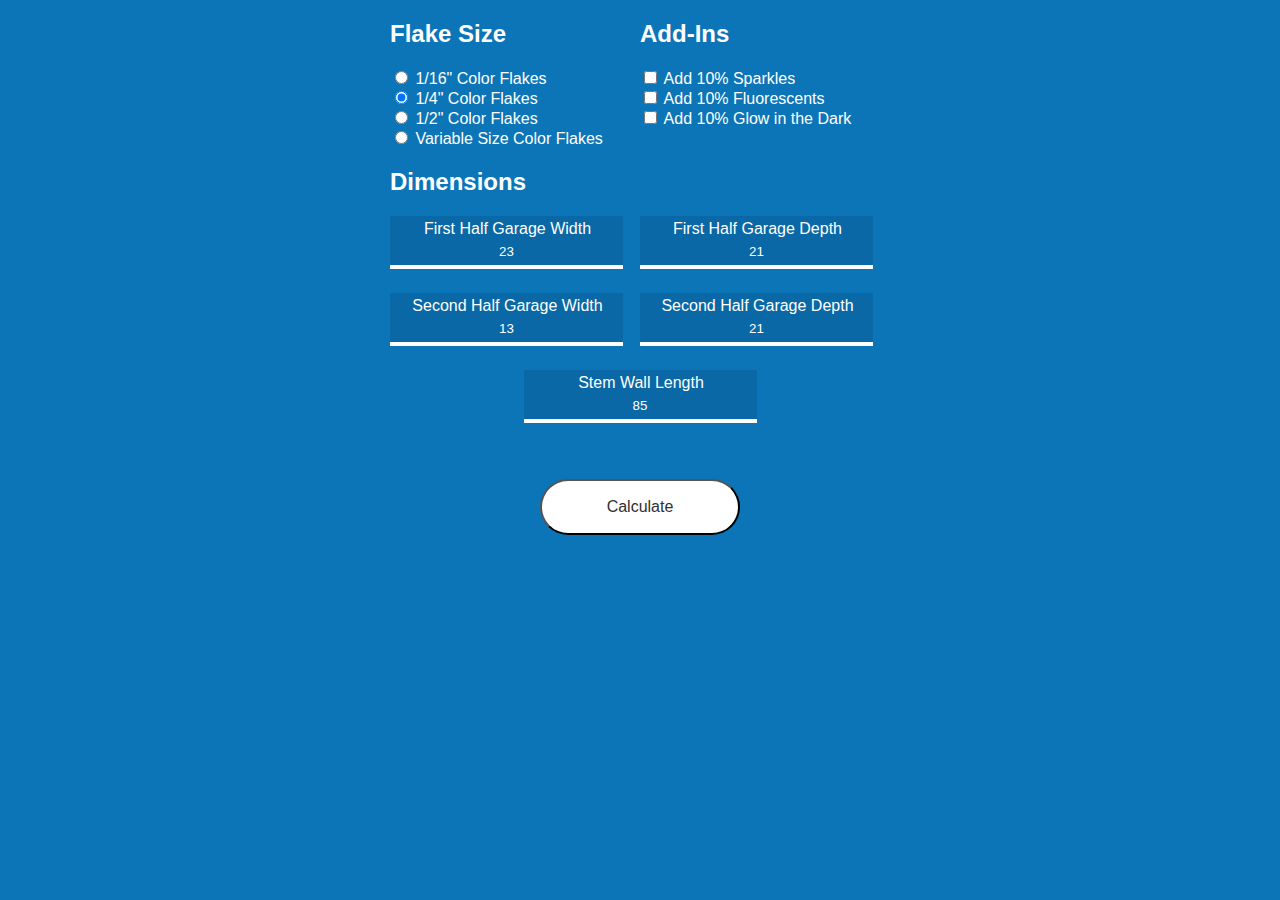
<file: index.html>
<!DOCTYPE html>
<html lang="en">
	<head>
		<meta charset="UTF-8" />
		<meta http-equiv="X-UA-Compatible" content="IE=edge" />
		<meta name="viewport" content="width=device-width, initial-scale=1.0, maximum-scale=1" />
		<title>Document</title>
		<link rel="stylesheet" href="./index.css" />
	</head>
	<body>
		<section class="selection-outer-container">
			<div class="selection-inner-container">
				<h2>Flake Size</h2>
				<div class="">
					<input
						type="radio"
						id="sixteenthFlake"
						name="flake"
						onInput="handleFlakeChange('sixteenthFlake')"
					/>
					<label for="flakeChoice1">1/16" Color Flakes</label>
				</div>
				<div class="">
					<input
						type="radio"
						id="fourthFlake"
						name="flake"
						onInput="handleFlakeChange('fourthFlake')"
						checked="checked"
					/>
					<label for="flakeChoice2">1/4" Color Flakes</label>
				</div>
				<div class="">
					<input
						type="radio"
						id="halfFlake"
						name="flake"
						onInput="handleFlakeChange('halfFlake')"
					/>
					<label for="flakeChoice3">1/2" Color Flakes</label>
				</div>
				<div class="">
					<input
						type="radio"
						id="variableFlake"
						name="flake"
						onInput="handleFlakeChange('variableFlake')"
					/>
					<label for="flakeChoice4">Variable Size Color Flakes</label>
				</div>
			</div>
			<div class="selection-inner-container">
				<h2>Add-Ins</h2>
				<div>
					<input
						type="checkbox"
						id="sparkles"
						name="addIn"
						onChange="handleAddInsChange('sparkles')"
					/>
					<label for="addIn1">Add 10% Sparkles</label>
				</div>
				<div>
					<input
						type="checkbox"
						id="fluorescents"
						name="addIn"
						onChange="handleAddInsChange('fluorescents')"
					/>
					<label for="addIn2">Add 10% Fluorescents</label>
				</div>
				<div>
					<input
						type="checkbox"
						id="glowInTheDark"
						name="addIn"
						onChange="handleAddInsChange('glowInTheDark')"
					/>
					<label for="addIn3">Add 10% Glow in the Dark</label>
				</div>
			</div>
		</section>
		<section>
			<h2>Dimensions</h2>
			<div class="dimension-outer-container">
				<div class="dimension-inner-container">
					<div class="label-container">
						<label class="dimension-label">First Half Garage Width</label>
					</div>
					<input
						class="dimension-input"
						type="tel"
						id="firstHalfWidth"
						name="1stHalfWidth"
						onInput="handleDimensionChange('firstHalfWidth')"
						maxlength="3"
						value="23"
					/>
				</div>
				<div class="dimension-inner-container">
					<div>
						<div class="label-container">
							<label class="dimension-label">First Half Garage Depth</label>
						</div>
						<input
							class="dimension-input"
							type="tel"
							id="firstHalfDepth"
							name="1stHalfDepth"
							onInput="handleDimensionChange('firstHalfDepth')"
							maxlength="3"
							value="21"
						/>
					</div>
				</div>
			</div>
			<div class="dimension-outer-container">
				<div class="dimension-inner-container">
					<div class="label-container">
						<label class="dimension-label">Second Half Garage Width</label>
					</div>
					<input
						class="dimension-input"
						type="tel"
						id="secondHalfWidth"
						name="2ndHalfWidth"
						onInput="handleDimensionChange('secondHalfWidth')"
						pattern="[0-9]+"
						maxlength="3"
						value="13"
					/>
				</div>
				<div class="dimension-inner-container">
					<div class="label-container">
						<label class="dimension-label">Second Half Garage Depth</label>
					</div>
					<input
						class="dimension-input"
						type="tel"
						id="secondHalfDepth"
						name="2ndHalfDepth"
						onInput="handleDimensionChange('secondHalfDepth')"
						pattern="[0-9]+"
						maxlength="3"
						value="21"
					/>
				</div>
			</div>
			<div class="stem-wall-container">
				<div class="label-container">
					<label class="dimension-label">Stem Wall Length</label>
				</div>
				<input
					class="dimension-input"
					type="tel"
					id="stemWallLength"
					name="stemWallLength"
					onInput="handleDimensionChange('stemWallLength')"
					pattern="[0-9]+"
					maxlength="3"
					value="85"
				/>
			</div>
		</section>
		<section>
			<div class="estimate-container">
				<div class="total-container">
					<span id="tenPercentBelow"></span>
					<span id="dash"></span>
					<span id="tenPercentAbove"></span>
				</div>
				<button id="submit" type="button">Calculate</button>
			</div>
		</section>
	</body>
	<script src="./index.js"></script>
</html>
</file>
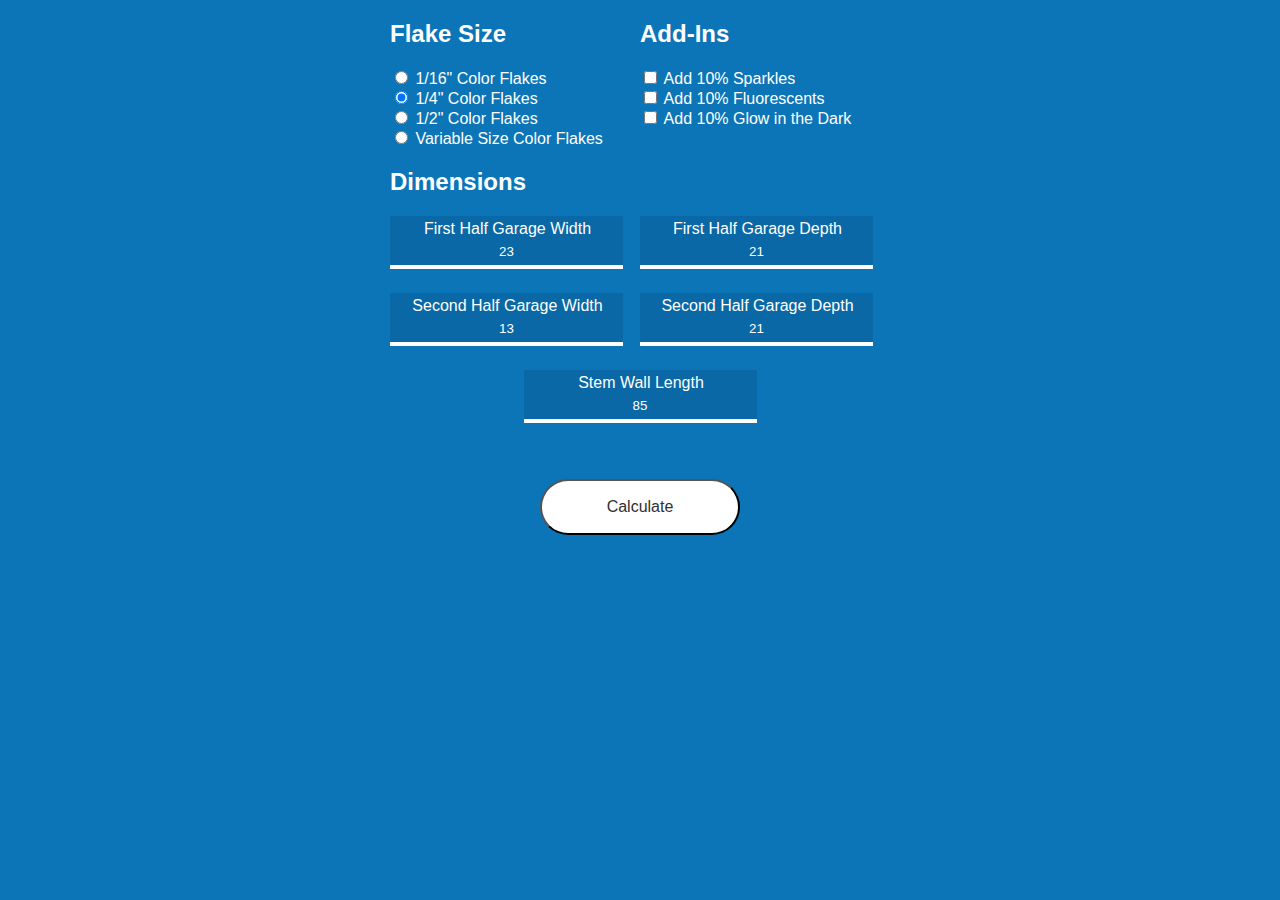
<file: export.html>
<!DOCTYPE html>
<html lang="en">
	<head>
		<meta charset="UTF-8" />
		<meta http-equiv="X-UA-Compatible" content="IE=edge" />
		<meta name="viewport" content="width=device-width, initial-scale=1.0, maximum-scale=1" />
		<title>Document</title>
		<link rel="stylesheet" href="./index.css" />
		<style>
			/* ⬇️  css file goes below this line ⬇️ */
			body {
				margin: 0 auto;
				background: #0c75b8;
				color: #ffffff;
				max-width: 500px;
				font-family: 'ihnerit', sans-serif;
			}

			.label-container {
				background: #0968a5;
				width: 231px;
				padding: 4px 0 0 2px;
				display: flex;
				justify-content: center;
			}

			.dimension-inner-container {
				display: flex;
				flex-direction: column;
				width: 50%;
			}

			.stem-wall-container {
				align-items: center;
				display: flex;
				flex-direction: column;
			}

			.stem-wall {
				background: #0968a5;
			}

			.dimension-outer-container {
				display: flex;
				margin-bottom: 24px;
			}

			.dimension-input {
				width: 229px;
				height: 25px;
				background: #0968a5;
				border: none;
				border-bottom: 4px solid #ffffff;
				color: #ffffff;
				text-align: center;
			}

			.dimension-input:focus {
				outline: none;
				border: 1px solid #ffffff;
				border-bottom: 4px solid #ffffff;
			}

			.selection-outer-container {
				display: flex;
				flex-direction: row;
			}

			.selection-inner-container {
				width: 50%;
			}

			button {
				background: #ffffff;
				color: rgb(48, 48, 48);
				min-height: 56px;
				border-radius: 48px;
				width: 200px;
				font-size: 16px;
				align-self: center;
			}
			.estimate-container {
				display: flex;
				flex-direction: column;
			}

			.total-container {
				display: flex;
				align-items: center;
				justify-content: center;
				font-size: 20px;
				height: 56px;
			}

			@media (max-width: 500px) {
				body {
					max-width: 100%;
					padding: 0 8px;
				}
				.selection-outer-container {
					display: flex;
					flex-direction: column;
				}

				.selection-inner-container {
					width: 100%;
				}

				.dimension-outer-container {
					display: flex;
					flex-direction: column;
					margin: 0;
				}

				.dimension-inner-container {
					display: flex;
					flex-direction: column;
					padding: 12px 0;
					width: 100%;
				}

				.label-container {
					width: 100%;
				}

				.dimension-label {
					width: 100%;
					text-align: center;
				}

				.estimate-container {
					flex-direction: column;
				}

				.total-container {
					padding-left: 0;
					justify-content: center;
				}

				h2 {
					text-align: center;
				}

				.dimension-input {
					width: 100%;
					font-size: 16px;
				}

				.dimension-label {
					width: 100%;
				}

				.stem-wall-container {
					display: flex;
					flex-direction: column;
					margin-top: 12px;
				}

				button {
					width: 100%;
				}
			}
			/* ⬆️ end css ⬆️ */
		</style>
	</head>
	<body>
		<section class="selection-outer-container">
			<div class="selection-inner-container">
				<h2>Flake Size</h2>
				<div class="">
					<input
						type="radio"
						id="sixteenthFlake"
						name="flake"
						onInput="handleFlakeChange('sixteenthFlake')"
					/>
					<label for="flakeChoice1">1/16" Color Flakes</label>
				</div>
				<div class="">
					<input
						type="radio"
						id="fourthFlake"
						name="flake"
						onInput="handleFlakeChange('fourthFlake')"
						checked="checked"
					/>
					<label for="flakeChoice2">1/4" Color Flakes</label>
				</div>
				<div class="">
					<input
						type="radio"
						id="halfFlake"
						name="flake"
						onInput="handleFlakeChange('halfFlake')"
					/>
					<label for="flakeChoice3">1/2" Color Flakes</label>
				</div>
				<div class="">
					<input
						type="radio"
						id="variableFlake"
						name="flake"
						onInput="handleFlakeChange('variableFlake')"
					/>
					<label for="flakeChoice4">Variable Size Color Flakes</label>
				</div>
			</div>
			<div class="selection-inner-container">
				<h2>Add-Ins</h2>
				<div>
					<input
						type="checkbox"
						id="sparkles"
						name="addIn"
						onChange="handleAddInsChange('sparkles')"
					/>
					<label for="addIn1">Add 10% Sparkles</label>
				</div>
				<div>
					<input
						type="checkbox"
						id="fluorescents"
						name="addIn"
						onChange="handleAddInsChange('fluorescents')"
					/>
					<label for="addIn2">Add 10% Fluorescents</label>
				</div>
				<div>
					<input
						type="checkbox"
						id="glowInTheDark"
						name="addIn"
						onChange="handleAddInsChange('glowInTheDark')"
					/>
					<label for="addIn3">Add 10% Glow in the Dark</label>
				</div>
			</div>
		</section>
		<section>
			<h2>Dimensions</h2>
			<div class="dimension-outer-container">
				<div class="dimension-inner-container">
					<div class="label-container">
						<label class="dimension-label">First Half Garage Width</label>
					</div>
					<input
						class="dimension-input"
						type="tel"
						id="firstHalfWidth"
						name="1stHalfWidth"
						onInput="handleDimensionChange('firstHalfWidth')"
						maxlength="3"
						value="23"
					/>
				</div>
				<div class="dimension-inner-container">
					<div>
						<div class="label-container">
							<label class="dimension-label">First Half Garage Depth</label>
						</div>
						<input
							class="dimension-input"
							type="tel"
							id="firstHalfDepth"
							name="1stHalfDepth"
							onInput="handleDimensionChange('firstHalfDepth')"
							maxlength="3"
							value="21"
						/>
					</div>
				</div>
			</div>
			<div class="dimension-outer-container">
				<div class="dimension-inner-container">
					<div class="label-container">
						<label class="dimension-label">Second Half Garage Width</label>
					</div>
					<input
						class="dimension-input"
						type="tel"
						id="secondHalfWidth"
						name="2ndHalfWidth"
						onInput="handleDimensionChange('secondHalfWidth')"
						pattern="[0-9]+"
						maxlength="3"
						value="13"
					/>
				</div>
				<div class="dimension-inner-container">
					<div class="label-container">
						<label class="dimension-label">Second Half Garage Depth</label>
					</div>
					<input
						class="dimension-input"
						type="tel"
						id="secondHalfDepth"
						name="2ndHalfDepth"
						onInput="handleDimensionChange('secondHalfDepth')"
						pattern="[0-9]+"
						maxlength="3"
						value="21"
					/>
				</div>
			</div>
			<div class="stem-wall-container">
				<div class="label-container">
					<label class="dimension-label">Stem Wall Length</label>
				</div>
				<input
					class="dimension-input"
					type="tel"
					id="stemWallLength"
					name="stemWallLength"
					onInput="handleDimensionChange('stemWallLength')"
					pattern="[0-9]+"
					maxlength="3"
					value="85"
				/>
			</div>
		</section>
		<section>
			<div class="estimate-container">
				<div class="total-container">
					<span id="tenPercentBelow"></span>
					<span id="dash"></span>
					<span id="tenPercentAbove"></span>
				</div>
				<button id="submit" type="button">Calculate</button>
			</div>
		</section>
	</body>
	<script>
		// ⬇️ JS file goes below this line ⬇️
		const hasAddIns = {
			sparkles: false,
			fluorescents: false,
			glowInTheDark: false
		};

		const dimensions = {
			firstHalfWidth: 23,
			firstHalfDepth: 21,
			secondHalfWidth: 13,
			secondHalfDepth: 21,
			stemWallLength: 85
		};

		const flakePrices = {
			sixteenthFlake: 4.75,
			fourthFlake: 4.5,
			halfFlake: 4.5,
			variableFlake: 4.9
		};

		const addInPrices = {
			sparkles: 0.25,
			fluorescents: 0.05,
			glowInTheDark: 0.4
		};

		let selectedFlake = 'fourthFlake';

		const button = document.getElementById('submit');
		const estimate = document.getElementById('estimate');
		const tenPercentBelow = document.getElementById('tenPercentBelow');
		const tenPercentAbove = document.getElementById('tenPercentAbove');
		const dash = document.getElementById('dash');
		const sixteenthFlake = document.getElementById('sixteenthFlake');

		button.addEventListener('click', () => calculate());

		const calculate = () => {
			const sparkle = hasAddIns.sparkles ? addInPrices.sparkles : 0;
			const fluorescents = hasAddIns.fluorescents ? addInPrices.fluorescents : 0;
			const glowInTheDark = hasAddIns.glowInTheDark ? addInPrices.glowInTheDark : 0;

			const {
				firstHalfWidth,
				firstHalfDepth,
				secondHalfWidth,
				secondHalfDepth,
				stemWallLength
			} = dimensions;

			//dimensions
			const firstHalfDimensions = firstHalfWidth * firstHalfDepth;
			const secondHalfDimensions = secondHalfWidth * secondHalfDepth;
			const tax = 1.025;

			//costs
			const flakePrice = flakePrices[selectedFlake];
			const addInCost = sparkle + fluorescents + glowInTheDark;

			// calculation variables
			const dimensionTotal = firstHalfDimensions + secondHalfDimensions;
			const totalBaseCost = (flakePrice + addInCost) * tax;
			const stemWallCost = stemWallLength * (flakePrice + addInCost);
			let total = dimensionTotal * totalBaseCost + stemWallCost;

			if (total < 500) {
				tenPercentBelow.innerHTML = 'Installation Price: $500';
				tenPercentAbove.innerHTML = '';
				dash.innerHTML = '';
				return;
			}

			const tenPercentBelowCost = Math.ceil((total * 0.9) / 10) * 10;
			const tenPercentAboveCost = Math.ceil((total * 1.1) / 10) * 10;

			// display
			tenPercentBelow.innerHTML = `Installation Estimate: $${tenPercentBelowCost.toFixed(0)}`;
			tenPercentAbove.innerHTML = `$${tenPercentAboveCost.toFixed(0)}`;
			dash.innerHTML = '-';
		};

		const handleFlakeChange = (input) => {
			selectedFlake = input;
			console.log(selectedFlake);
		};

		const handleAddInsChange = (input) => {
			const inputEl = document.getElementById(input);
			hasAddIns[inputEl.id] = inputEl.checked;
		};

		const handleDimensionChange = (input) => {
			const inputEl = document.getElementById(input);
			inputEl.value = inputEl.value.replace(/[^0-9.]/g, '').replace(/(\..*)\./g, '$1');
			dimensions[inputEl.id] = parseInt(inputEl.value) || 0;
		};
		// ⬆️ end JS ⬆️
	</script>
</html>
</file>
<file: index.css>
body {
	margin: 0 auto;
	background: #0c75b8;
	color: #ffffff;
	max-width: 500px;
	font-family: 'ihnerit', sans-serif;
}

.label-container {
	background: #0968a5;
	width: 231px;
	padding: 4px 0 0 2px;
	display: flex;
	justify-content: center;
}

.dimension-inner-container {
	display: flex;
	flex-direction: column;
	width: 50%;
}

.stem-wall-container {
	align-items: center;
	display: flex;
	flex-direction: column;
}

.stem-wall {
	background: #0968a5;
}

.dimension-outer-container {
	display: flex;
	margin-bottom: 24px;
}

.dimension-input {
	width: 229px;
	height: 25px;
	background: #0968a5;
	border: none;
	border-bottom: 4px solid #ffffff;
	color: #ffffff;
	text-align: center;
}

.dimension-input:focus {
	outline: none;
	border: 1px solid #ffffff;
	border-bottom: 4px solid #ffffff;
}

.selection-outer-container {
	display: flex;
	flex-direction: row;
}

.selection-inner-container {
	width: 50%;
}

button {
	background: #ffffff;
	color: rgb(48, 48, 48);
	min-height: 56px;
	border-radius: 48px;
	width: 200px;
	font-size: 16px;
	align-self: center;
}
.estimate-container {
	display: flex;
	flex-direction: column;
}

.total-container {
	display: flex;
	align-items: center;
	justify-content: center;
	font-size: 20px;
	height: 56px;
}

@media (max-width: 500px) {
	body {
		max-width: 100%;
		padding: 0 8px;
	}
	.selection-outer-container {
		display: flex;
		flex-direction: column;
	}

	.selection-inner-container {
		width: 100%;
	}

	.dimension-outer-container {
		display: flex;
		flex-direction: column;
		margin: 0;
	}

	.dimension-inner-container {
		display: flex;
		flex-direction: column;
		padding: 12px 0;
		width: 100%;
	}

	.label-container {
		width: 100%;
	}

	.dimension-label {
		width: 100%;
		text-align: center;
	}

	.estimate-container {
		flex-direction: column;
	}

	.total-container {
		padding-left: 0;
		justify-content: center;
	}

	h2 {
		text-align: center;
	}

	.dimension-input {
		width: 100%;
		font-size: 16px;
	}

	.dimension-label {
		width: 100%;
	}

	.stem-wall-container {
		display: flex;
		flex-direction: column;
		margin-top: 12px;
	}

	button {
		width: 100%;
	}
}
</file>
